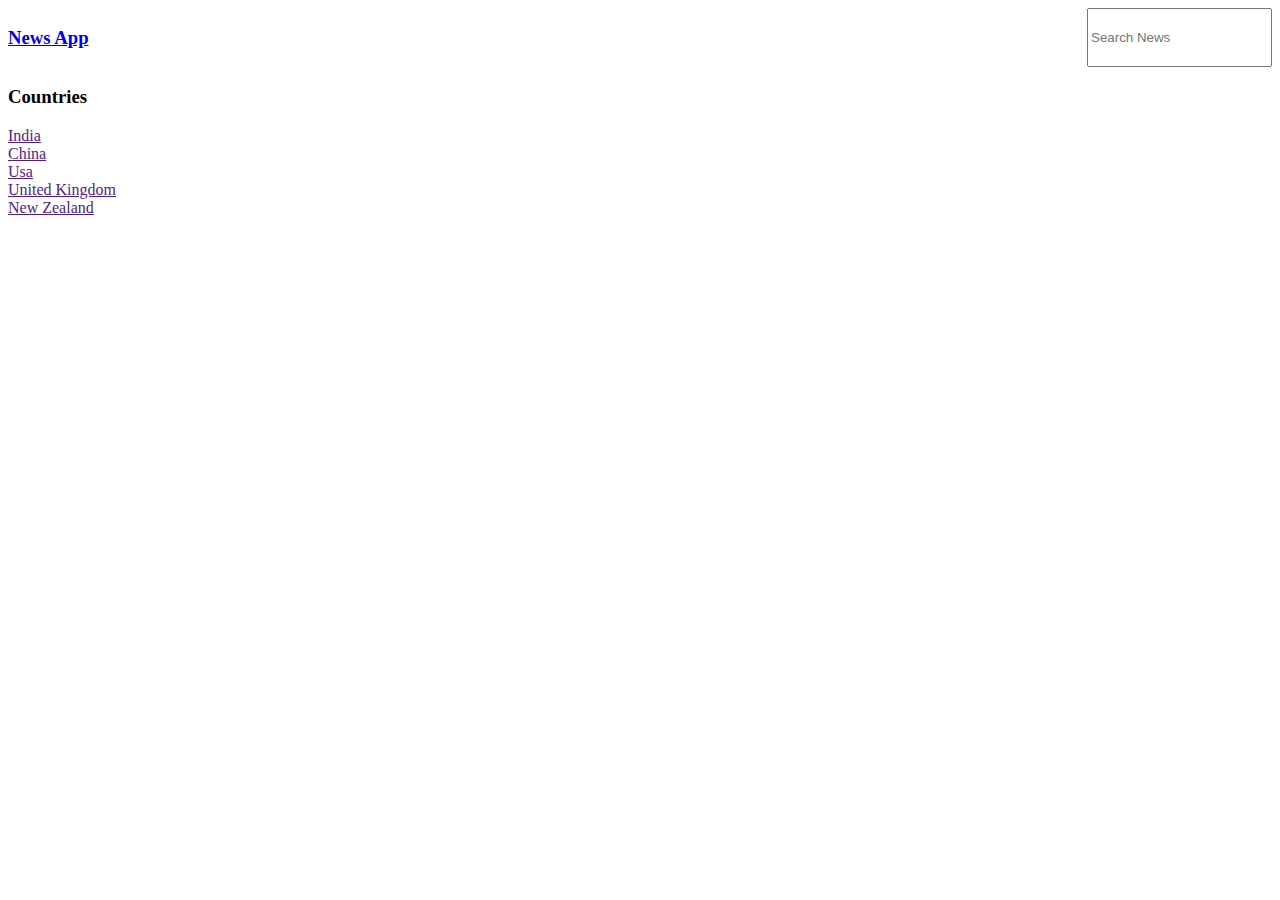
<file: index.html>
<!DOCTYPE html>
<html lang="en">
  <head>
    <meta charset="UTF-8" />
    <meta http-equiv="X-UA-Compatible" content="IE=edge" />
    <meta name="viewport" content="width=device-width, initial-scale=1.0" />
    <link rel="stylesheet" href="styles/navbar.css">
    <title>News App</title>
  </head>
  <body>
    <!-- Give Navbar with id "navbar"  -->
    <!-- Navbar will have input with id search_input and a link to home page i.e. index.html -->
    <div id="navbar"></div>
    <div id="sidebar"></div>
    <!-- Sidebar will have id "sidebar"  -->
    <!-- Give link to top headlines of countries in sidebar with id as their country codes 
    india :- in
    china :- ch
    usa :- us
    uk : uk
    Newzeland :- nz -->
    <!-- Append results inside div with id "results"  -->
    <div id="bot"></div>
    <!-- News divs will have class "news"  -->
    <div id="results"></div>
  </body>
</html>
<script src="./scripts/index.js" type="module"></script>
</file>
<file: styles/navbar.css>
#navbar{
    display: flex;
    justify-content: space-between; 
}
#bot{
    display: flex;
}
</file>
